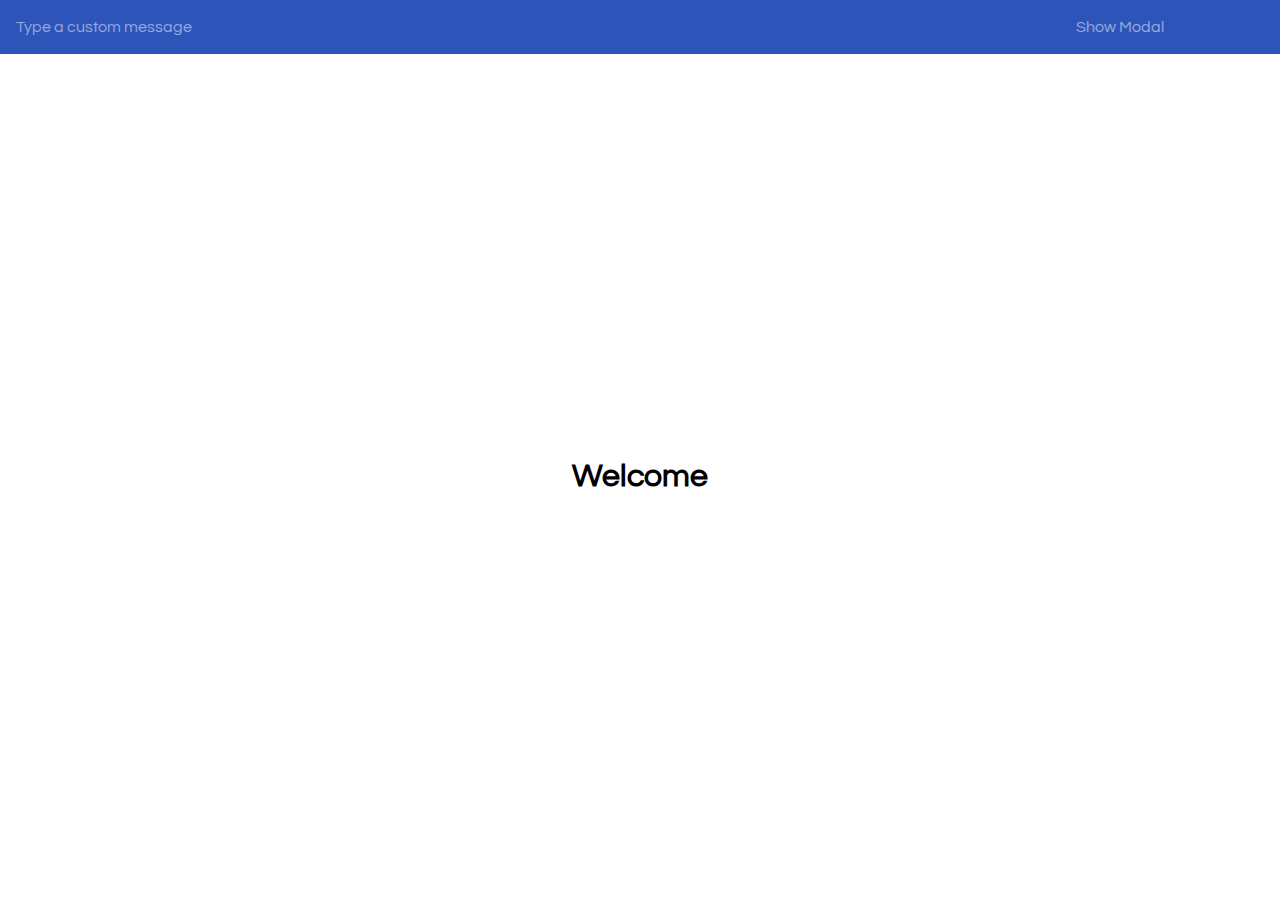
<file: index.html>
<!DOCTYPE html>
<html lang="en">
    <head>
        <meta charset="UTF-8" />
        <meta name="viewport" content="width=device-width, initial-scale=1.0" />
        <title>Modal Demo</title>

        <link
            href="https://fonts.googleapis.com/css?family=Questrial&display=swap"
            rel="stylesheet"
        />
        <link rel="stylesheet" href="css/style.css" />

        <script defer src="js/modal.js"></script>
    </head>
    <body>
        <form id="modalForm" class="bar">
            <input
                id="modalText"
                type="text"
                class="bar__input"
                placeholder="Type a custom message"
                required
            />
            <button id="showModal" class="bar__button">Show Modal</button>
        </form>

        <main>
            <h1>Welcome</h1>
        </main>

        <div class="modal">
            <div class="modal__load-state"></div>
            <div class="modal__text">Testing</div>
            <button id="hideModal" class="modal__button">Close</button>
        </div>

        <script defer src="js/app.js"></script>
    </body>
</html>
</file>
<file: css/style.css>
* {
  box-sizing: border-box;
  margin: 0;
  padding: 0;
}

html {
  width: 100%;
  height: 100%;
}

body {
  display: flex;
  flex-direction: column;
  width: inherit;
  height: inherit;
  font: 16px/1.25 "Questrial", sans-serif;
}

.bar {
  display: flex;
  flex-wrap: wrap;
  text-align: center;
  font-size: 1rem;
  background: #2d54b9;
  color: white;
}
.bar__input {
  flex: 3 1 30em;
  padding: 1em;
  border: none;
  transition: background 0.2s ease-in-out;
}
.bar__input::placeholder {
  color: rgba(255, 255, 255, 0.51);
}
.bar__button, .bar__input {
  background: transparent;
  color: currentColor;
  font: inherit;
}
.bar__input:focus {
  background: #2d2d2d;
}
.bar__input:invalid ~ .bar__button {
  opacity: 0.5;
  pointer-events: none;
}
.bar__input:valid ~ .bar__button {
  opacity: 1;
  pointer-events: all;
  background: #27a2d4;
}
.bar__input:valid ~ .bar__button:hover, .bar__input:valid ~ .bar__button:focus {
  background: white;
  color: #27a2d4;
  border-color: #27a2d4;
}
.bar__button {
  flex: 1 1 10em;
  padding: 1em;
  border: 0.1em solid transparent;
  text-decoration: none;
  transition: background 0.2s ease-in-out;
}

main {
  flex: 1;
  display: flex;
  justify-content: center;
  align-items: center;
}

@-webkit-keyframes fade-in {
  from {
    opacity: 0;
  }
  to {
    opacity: 1;
  }
}
@keyframes fade-in {
  from {
    opacity: 0;
  }
  to {
    opacity: 1;
  }
}
@-webkit-keyframes fade-out {
  from {
    opacity: 1;
  }
  to {
    opacity: 0;
  }
}
@keyframes fade-out {
  from {
    opacity: 1;
  }
  to {
    opacity: 0;
  }
}
@-webkit-keyframes rotate-cycle {
  from {
    -webkit-transform: rotate(0deg);
  }
  to {
    -webkit-transform: rotate(360deg);
  }
}
@keyframes rotate-cycle {
  from {
    -webkit-transform: rotate(0deg);
  }
  to {
    -webkit-transform: rotate(360deg);
  }
}
.modal {
  background: rgba(255, 255, 255, 0.7);
  text-align: center;
  display: flex;
  flex-direction: column;
  align-items: center;
  justify-content: center;
  top: 0;
  left: 0;
  right: 0;
  bottom: 0;
  margin: auto;
  position: fixed;
  z-index: 1;
  pointer-events: none;
  transform: scale(0.95);
  opacity: 0;
  transition: opacity 0.2s ease-in-out, transform 0.2s ease-in-out;
}
.modal__load-state {
  font-size: 3rem;
  display: block;
  padding: 2em;
  -webkit-transform-origin: center center;
  transform-origin: center center;
  opacity: 0;
  will-change: transform;
  contain: strict;
  -webkit-animation: fade-in 0.3s ease-in forwards, rotate-cycle 0.7s cubic-bezier(0.5, 0.4, 0.5, 0.6) 30 forwards, fade-out 0.3s ease-in 19.0909090909s forwards;
  animation: fade-in 0.3s ease-in forwards, rotate-cycle 0.7s cubic-bezier(0.5, 0.4, 0.5, 0.6) 30 forwards, fade-out 0.3s ease-in 19.0909090909s forwards;
  animation-play-state: paused;
  background: url("data:image/svg+xml;charset=utf8,    %3Csvg xmlns='http://www.w3.org/2000/svg' viewBox='0 0 100 100' preserveAspectRatio='xMidYMid'%3E        %3Cpath stroke='hsla(183.6deg, 40.6504065041%, 51.7647058824%, 1)' d='M10 50A40 40 0 0 0 90 50A40 42 0 0 1 10 50' fill='hsla(183.6deg, 40.6504065041%, 51.7647058824%, 1)'%3E%3C/path%3E    %3C/svg%3E") no-repeat center center;
  background-size: 3em;
  width: 3em;
  height: 3em;
}
.modal__text {
  font-size: 1.5em;
}
.modal__button {
  background: #52b0b6;
  color: white;
  padding: 0.5em 1.5em;
  font: inherit;
  border: 0.3em solid transparent;
  transition: background 0.2s ease-in-out, border-color 0.2s ease-in-out;
}
.modal__button:hover, .modal__button:focus {
  background: white;
  color: #52b0b6;
  border-color: #52b0b6;
}
.modal--is-visible {
  pointer-events: all;
  transform: scale(1);
  opacity: 1;
}
.modal--is-visible .modal__load-state {
  animation-play-state: running;
}

/*# sourceMappingURL=style.css.map */
</file>
